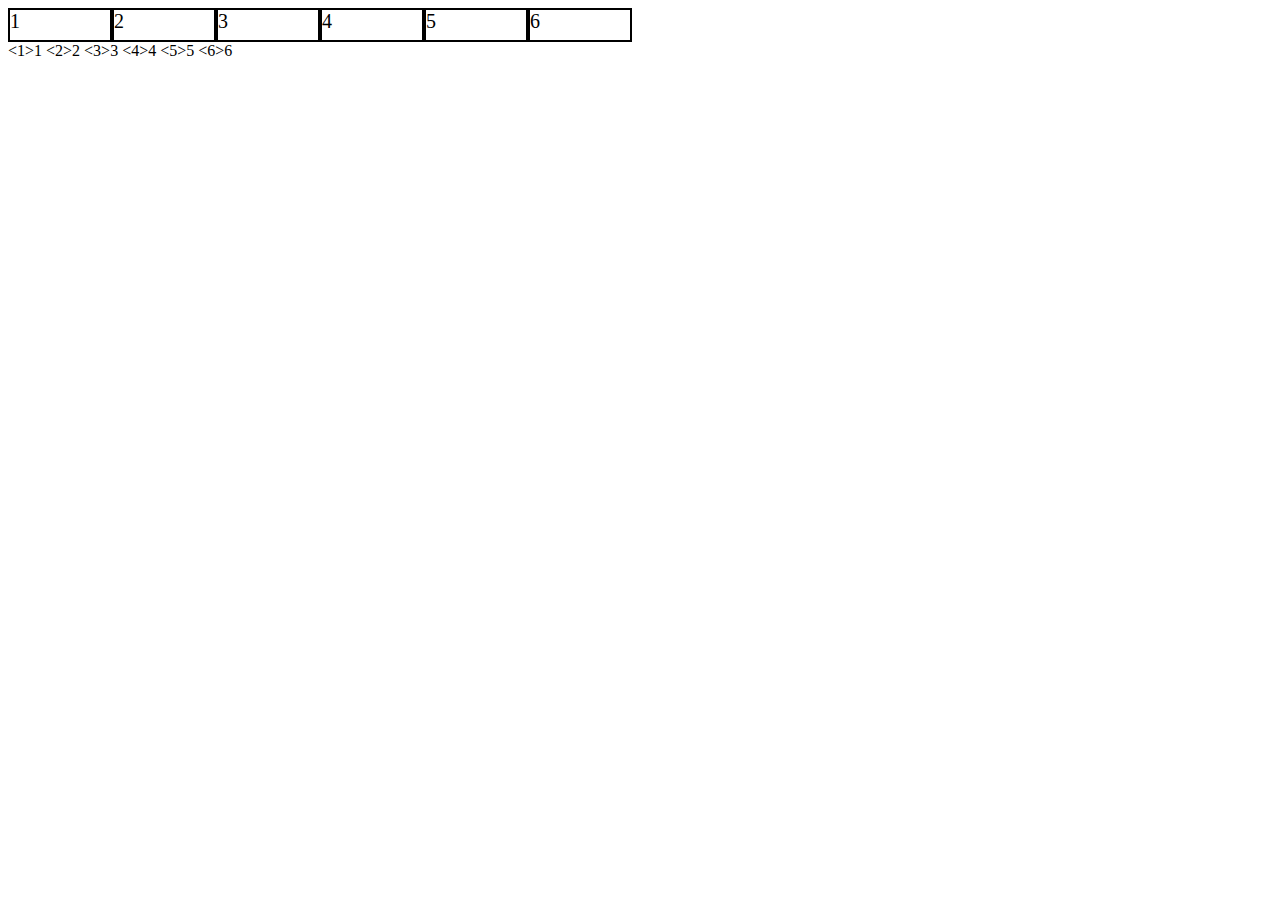
<file: flex.html>
<!DOCTYPE html>
<html lang="en">
<head>
    <meta charset="UTF-8">
    <meta name="viewport" content="width=device-width, initial-scale=1.0">
    <title>Flex Box</title>
    <style>
        .container{
            display: flex;
        }
        .container div{
            border: 2px solid black;
            height: 30px;
            width: 100px;
            font-size:20px
        }
    </style>
</head>
<body>
    <div class="container">
        <div>1</div>
        <div>2</div>
        <div>3</div>
        <div>4</div>
        <div>5</div>
        <div>6</div>
    </div>
    <div class="box-container">
        <div class="box"></div>
        <1>1</1>
        <2>2</2>
        <3>3</3>
        <4>4</4>
        <5>5</5>
        <6>6</6>
    </div>
</body>
</html>
</file>
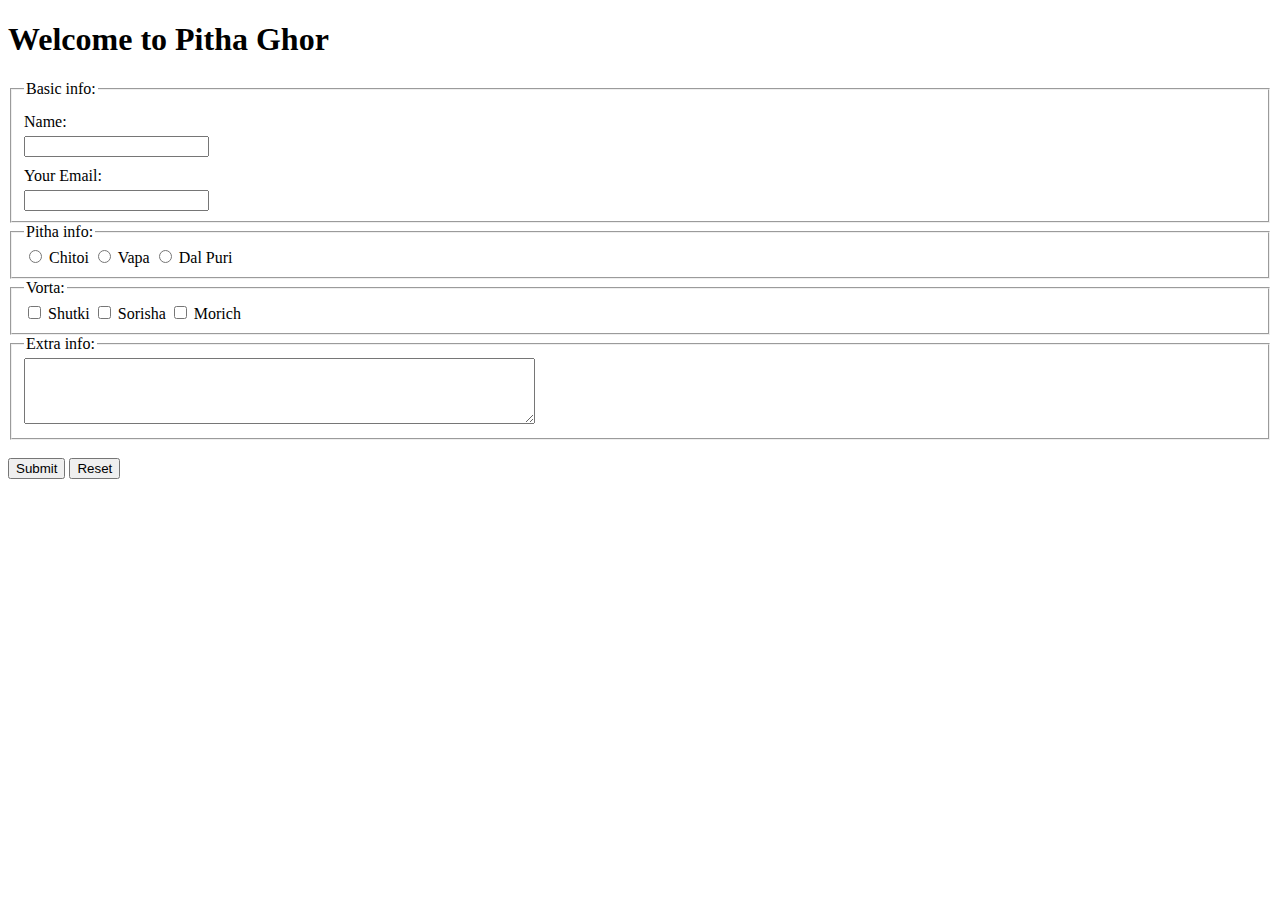
<file: Styles/form.html>
<!DOCTYPE html>
<html lang="en">
<head>
    <meta charset="UTF-8">
    <meta name="viewport" content="width=device-width, initial-scale=1.0">
    <title>Pitha Ghor</title>
    <style>
        form .basic-info label{
            display: block;
            margin: 10px 0 5px;
        }
    </style>
</head>
<body>
    <header>

    </header>
    <main>
        <section>
            <h1>Welcome to Pitha Ghor</h1>
            <form>
                <fieldset class="basic-info">
                    <legend>Basic info:</legend>
                    <label for="name">Name:</label>
                <input type="text" name="" id="name"> 
                
                <label for="email">Your Email:</label>
                <input type="email" name="" id="email">
                </fieldset>

                <fieldset>
                    <legend>Pitha info:</legend>

                    <input type="radio" name="pitha" id="Chitoi">
                    <label for="Chitoi">Chitoi</label>
                    <input type="radio" name="pitha" id="vapa">
                    <label for="vapa">Vapa</label>
                    <input type="radio" name="pitha" id="dalpuri">
                    <label for="dalpuri">Dal Puri</label>
                </fieldset>

                <fieldset>
                    <legend>Vorta:</legend>
                    <input type="checkbox" name="vorta" id="shutki">
                    <label for="shutki">Shutki</label>

                    <input type="checkbox" name="vorta" id="sorisha">
                    <label for="sorisha">Sorisha</label>

                    <input type="checkbox" name="vorta" id="morich">
                    <label for="morich">Morich</label>
                </fieldset>
                
                <fieldset>
                    <legend>Extra info:</legend>
                    <textarea cols="61" rows="4" name="" id=""></textarea>
                </fieldset>
                <br>
                <input type="submit" value="Submit">
                <input type="reset" value="Reset">
            </form>
        </section>
    </main>
    <footer>

    </footer>
</body>
</html>
</file>
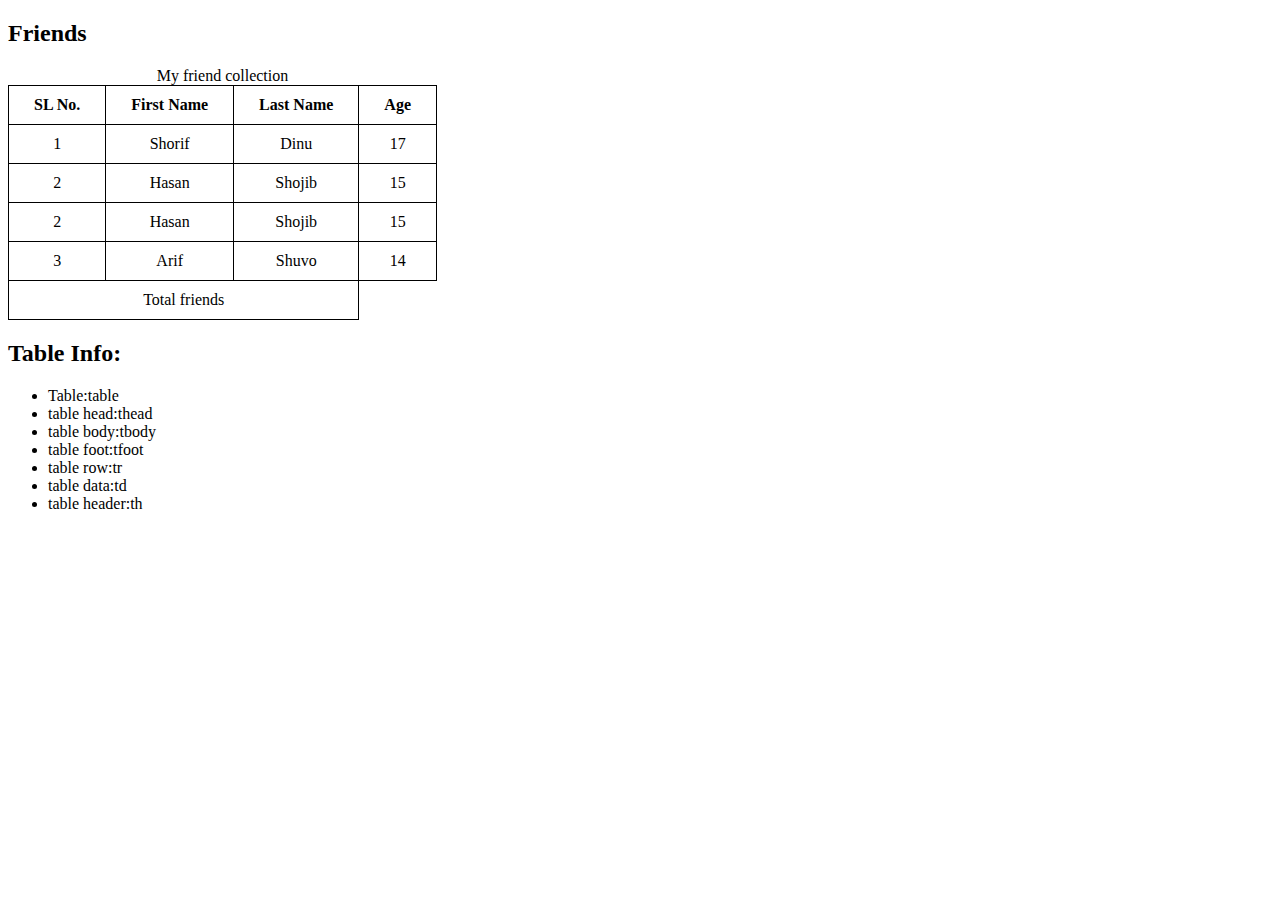
<file: Styles/table.html>
<!DOCTYPE html>
<html lang="en">
<head>
    <meta charset="UTF-8">
    <meta name="viewport" content="width=device-width, initial-scale=1.0">
    <title>My Table</title>
    <style>
        table{
            border-collapse: collapse;
        }
        td, th {
            border: 1px solid black;
            padding: 10px 25px;
            text-align: center;
        }
    </style>
</head>
<body>
    <main>
        <h2>Friends</h2>
        <table>
            <caption>My friend collection</caption>
            <thead>
                <tr>
                    <th>SL No.</th>
                    <th>First Name</th>
                    <th>Last Name</th>
                    <th>Age</th>
                </tr>
            </thead>
            <tbody>
                <tr>
                    <td>1</td>
                    <td>Shorif</td>
                    <td>Dinu</td>
                    <td>17</td>

                </tr>
                <tr>
                    <td>2</td>
                    <td>Hasan</td>
                    <td>Shojib</td>
                    <td>15</td>            
                </tr>
                <tr>
                    <td>2</td>
                    <td>Hasan</td>
                    <td>Shojib</td>
                    <td>15</td>            
                </tr>
                <tr>
                    <tr>
                        <td>3</td>
                        <td>Arif</td>
                        <td>Shuvo</td>
                        <td>14</td>            
                    </tr>
                </tr>
            </tbody>
            <tfoot>
<td colspan="3">Total friends </td>
            </tfoot>
        </table>

    </main>
    <section>
        <h2>Table Info:</h2>
        <ul>
            <li>Table:table</li>
            <li>table head:thead</li>
            <li>table body:tbody</li>
            <li>table foot:tfoot</li>
            <li>table row:tr</li>
            <li>table data:td</li>
            <li>table header:th</li>
        </ul>
    </section>
</body>
</html>
</file>
